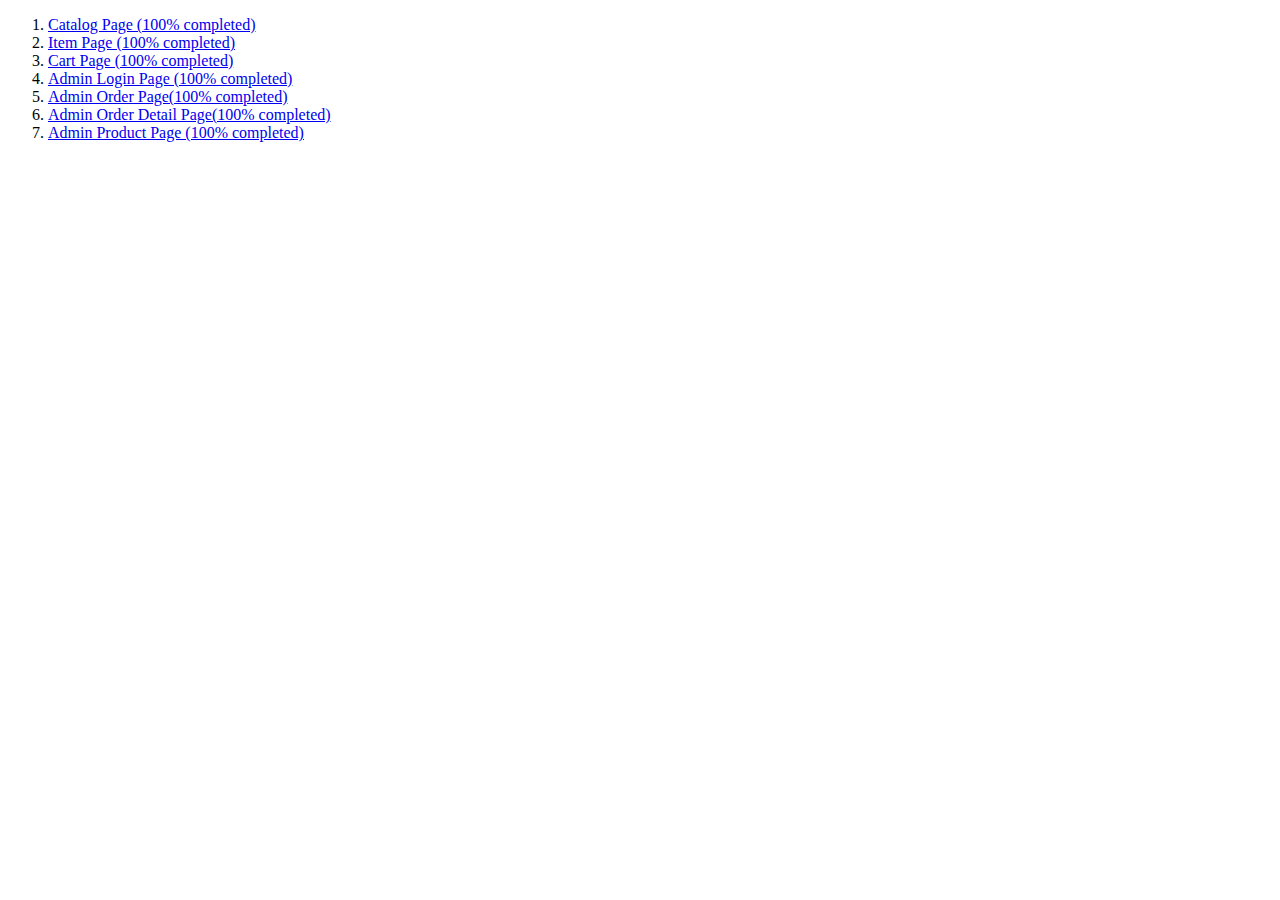
<file: Clickable Prototype/index.html>
<!DOCTYPE html>
<html lang="en">
    <head>
        <meta charset="UTF-8">
        <meta http-equiv="X-UA-Compatible" content="IE=edge">
        <meta name="viewport" content="width=device-width, initial-scale=1.0">
        <title>BrighTech Clickable Prototype</title>
    </head>
    <body>
        <ol>
            <li><a href="catalog.html">Catalog Page (100% completed)</a></li>
            <li><a href="item.html">Item Page (100% completed)</a></li>
            <li><a href="cart.html">Cart Page (100% completed)</a></li>
            <li><a href="admin_login.html">Admin Login Page (100% completed)</a></li>
            <li><a href="admin_order.html">Admin Order Page(100% completed)</a></li>
            <li><a href="admin_order_detail.html">Admin Order Detail Page(100% completed)</a></li>
            <li><a href="admin_product.html">Admin Product Page (100% completed)</a></li>
        </ol>
    </body>
</html>
</file>
